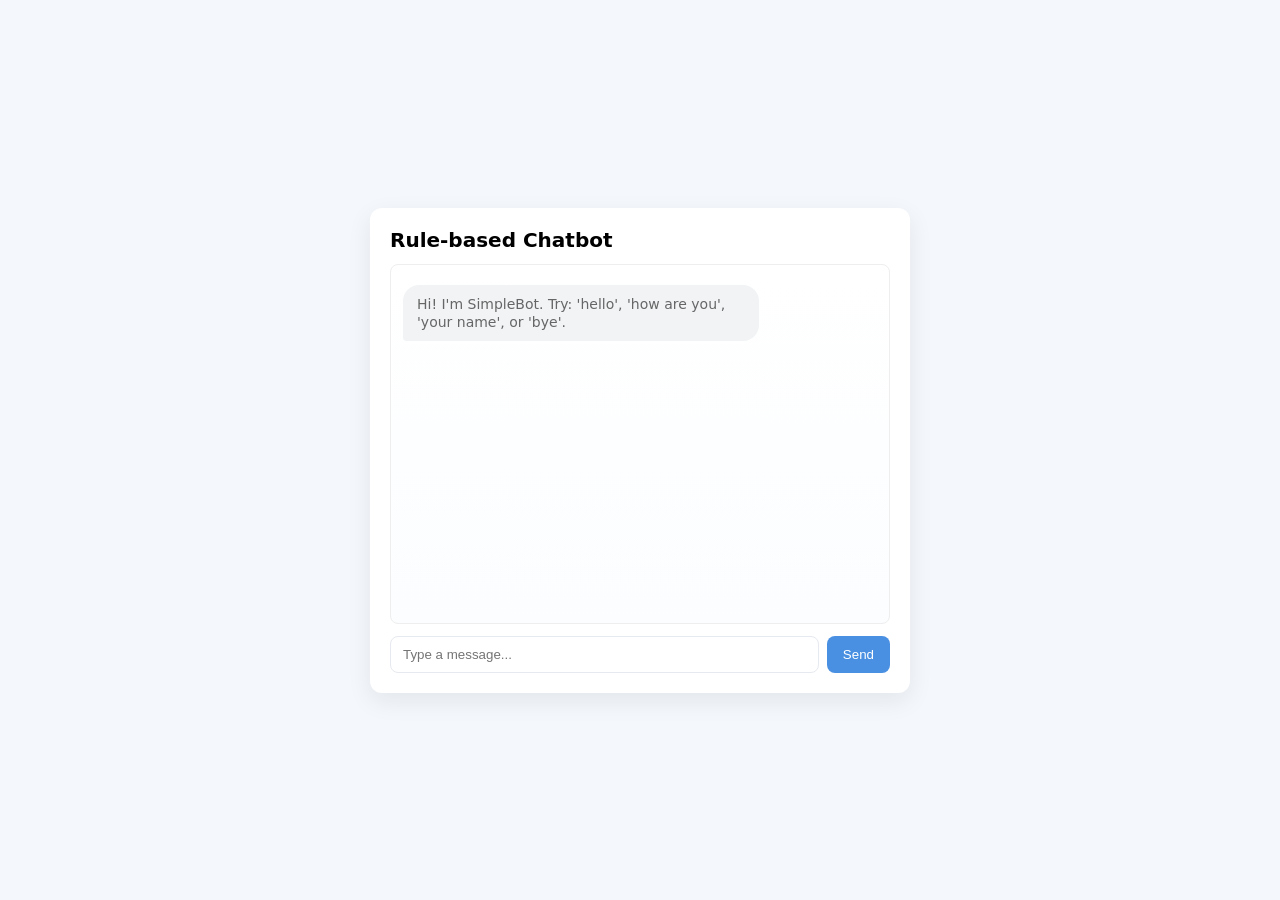
<file: index.html>
<!doctype html>
<html lang="en">
<head>
  <meta charset="utf-8">
  <meta name="viewport" content="width=device-width,initial-scale=1">
  <title>Simple Rule-based Chatbot</title>
  <link rel="stylesheet" href="style.css">
</head>
<body>
  <div class="chat-container">
    <h1>Rule-based Chatbot</h1>
    <div id="chat" class="chat-window" aria-live="polite"></div>

    <form id="chat-form" class="chat-form">
      <input id="message" type="text" placeholder="Type a message..." autocomplete="off" required>
      <button type="submit">Send</button>
    </form>
  </div>

  <script src="script.js"></script>
</body>
</html>
</file>
<file: style.css>
/* style.css - simple styling for the chatbot */

:root{
  --bg:#f4f7fb;
  --panel:#ffffff;
  --accent:#4a90e2;
  --muted:#666;
}

*{box-sizing:border-box}
body{
  margin:0;
  font-family:Inter, system-ui, -apple-system, 'Segoe UI', Roboto, 'Helvetica Neue', Arial;
  background:var(--bg);
  display:flex;
  min-height:100vh;
  align-items:center;
  justify-content:center;
}

.chat-container{
  width:100%;
  max-width:540px;
  background:var(--panel);
  border-radius:12px;
  box-shadow:0 8px 24px rgba(25,25,25,0.08);
  padding:20px;
}

h1{margin:0 0 12px 0;font-size:20px}

.chat-window{
  height:360px;
  overflow:auto;
  border:1px solid #eee;
  border-radius:8px;
  padding:12px;
  background:linear-gradient(180deg, #fff, #fbfdff);
}

.msg{margin:8px 0;display:flex}
.msg.user{justify-content:flex-end}
.msg.bot{justify-content:flex-start}
.bubble{
  max-width:75%;
  padding:10px 14px;
  border-radius:16px;
  font-size:14px;
  line-height:1.3;
}
.bubble.user{background:var(--accent);color:white;border-bottom-right-radius:4px}
.bubble.bot{background:#f1f3f5;color:var(--muted);border-bottom-left-radius:4px}

.chat-form{display:flex;margin-top:12px;gap:8px}
.chat-form input{flex:1;padding:10px 12px;border-radius:8px;border:1px solid #e6e9ef}
.chat-form button{padding:10px 16px;border-radius:8px;border:0;background:var(--accent);color:#fff;cursor:pointer}

@media (max-width:520px){
  .chat-container{margin:12px}
  .chat-window{height:320px}
}
</file>
